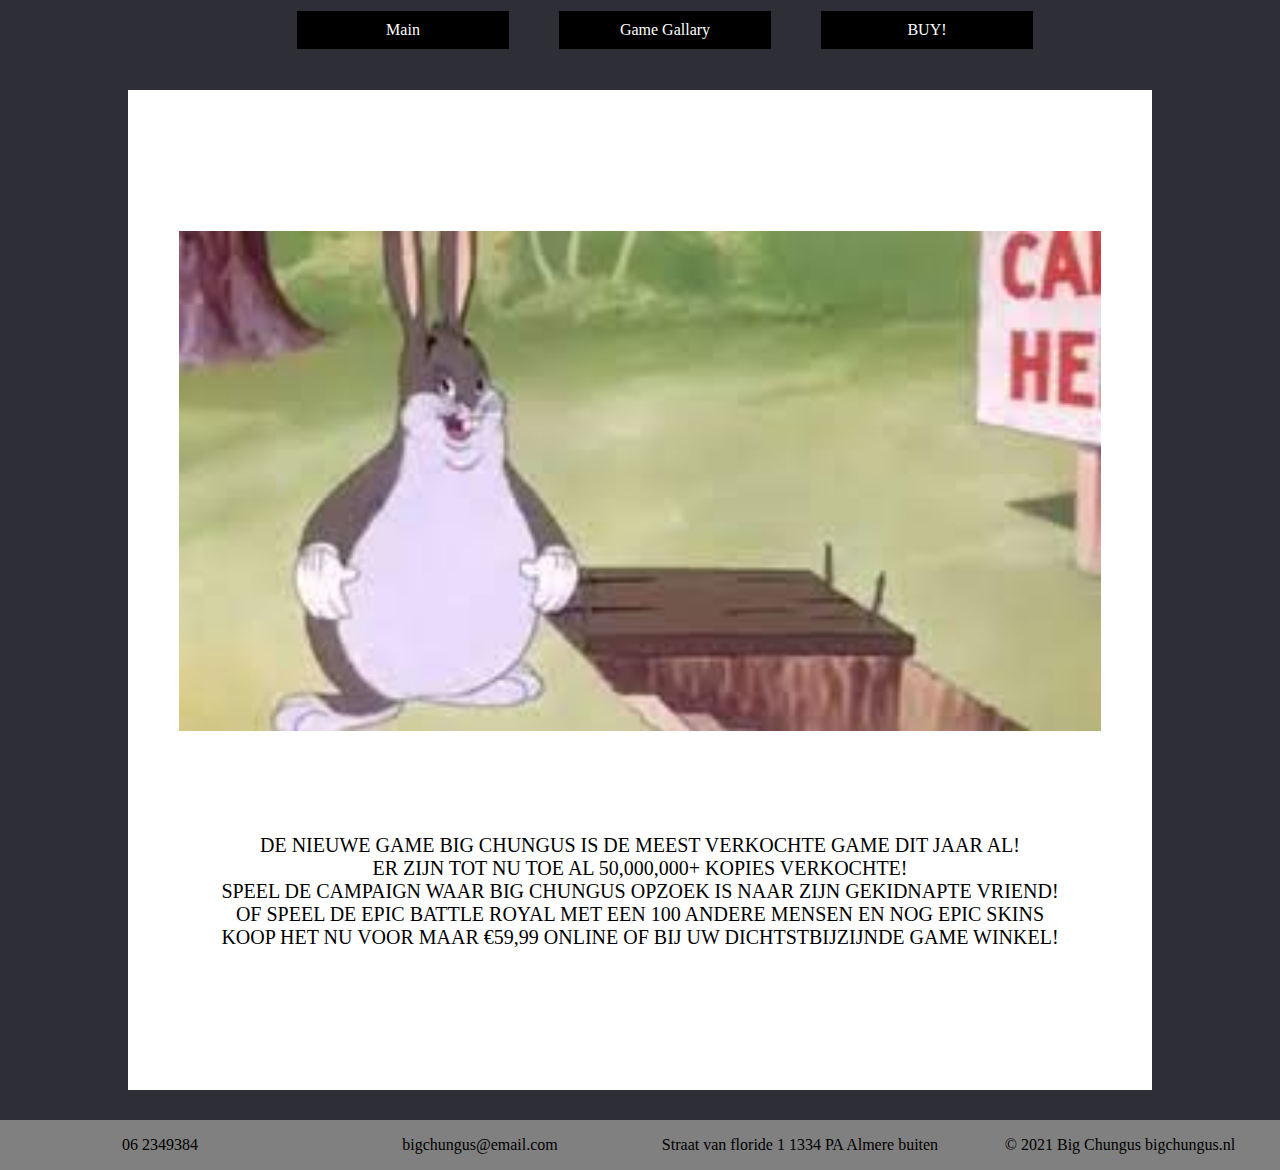
<file: index.html>
<!DOCTYPE html>
<html lang="en">
<head>
  <meta charset="UTF-8">
  <meta http-equiv="X-UA-Compatible" content="IE=edge">
  <meta name="viewport" content="width=device-width, initial-scale=1.0">
  <link rel="stylesheet" href="style.css">
  <title>Big Chungus</title>
</head>


<body>

  <!Header>
  <div class="header">
    <a href="./index.html" class="page-header page">Main<div class="header-main header-content"></div></a>
    <a href="./gallary.html" class="page-img page">Game Gallary<div class="header-img header-content"></div></a>
    <a href="./buy.html" class="page-buy page">BUY!<div class="header-kopen header-content"></div></a>
  </div>
  
  <!Content>
  <div class="content">
    <div class="content-img"></div>
    <div class="content-text">
      DE NIEUWE GAME BIG CHUNGUS IS DE MEEST VERKOCHTE GAME DIT JAAR AL!<br>
      ER ZIJN TOT NU TOE AL 50,000,000+ KOPIES VERKOCHTE!<br>
      SPEEL DE CAMPAIGN WAAR BIG CHUNGUS OPZOEK IS NAAR ZIJN GEKIDNAPTE VRIEND!<BR>
      OF SPEEL DE EPIC BATTLE ROYAL MET EEN 100 ANDERE MENSEN EN NOG EPIC SKINS<br>
      KOOP HET NU VOOR MAAR €59,99 ONLINE OF BIJ UW DICHTSTBIJZIJNDE GAME WINKEL!
    </div>
  </div>

  <!Footer>
  <div class="footer">
    <div class="footer-number footer-content"><p class="footer-text">06 2349384</p></div>
    <div class="footer-email footer-content"><p class="footer-text">bigchungus@email.com</p></div>
    <div class="footer-locatie footer-content"><p class="footer-text">Straat van floride 1 1334 PA Almere buiten</p></div>
    <div class="footer-copyright footer-content"><p class="footer-text">© 2021 Big Chungus bigchungus.nl</p></div>
  </div>
  
</body>


</html>
</file>
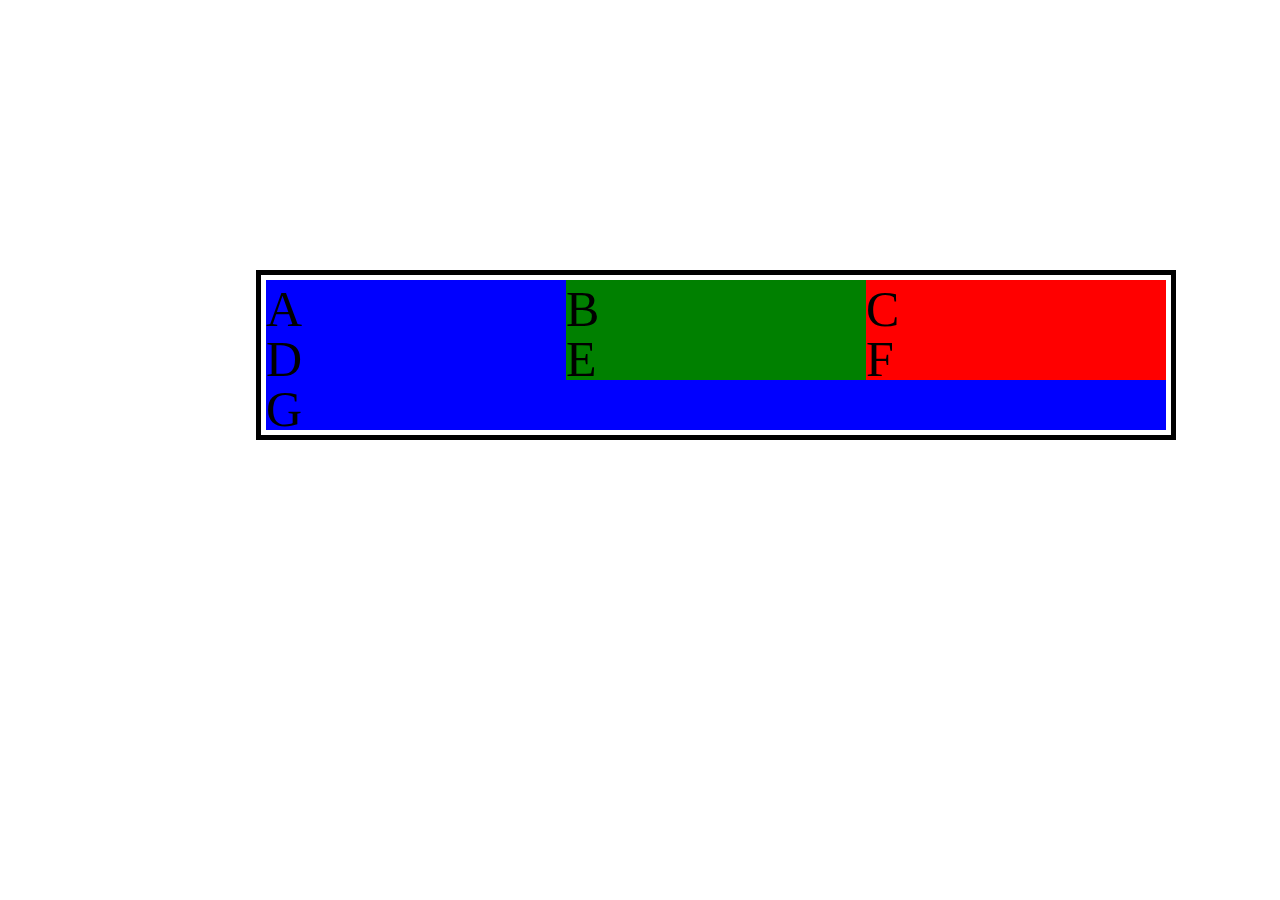
<file: eindtoets/opdracht-3/index.html>
<!DOCTYPE html>
<html lang="en">
<head>
  <meta charset="UTF-8">
  <meta http-equiv="X-UA-Compatible" content="IE=edge">
  <meta name="viewport" content="width=device-width, initial-scale=1.0">
  <link rel="stylesheet" href="style.css">
  <title>Document</title>
</head>
<body>
  <div class="container">
    <div class="item item-1">A</div>
    <div class="item item-2">B</div>
    <div class="item item-3">C</div>
    <div class="item item-4">D</div>
    <div class="item item-5">E</div>
    <div class="item item-6">F</div>
    <div class="item item-7">G</div>
  </div>
  
</body>
</html>
</file>
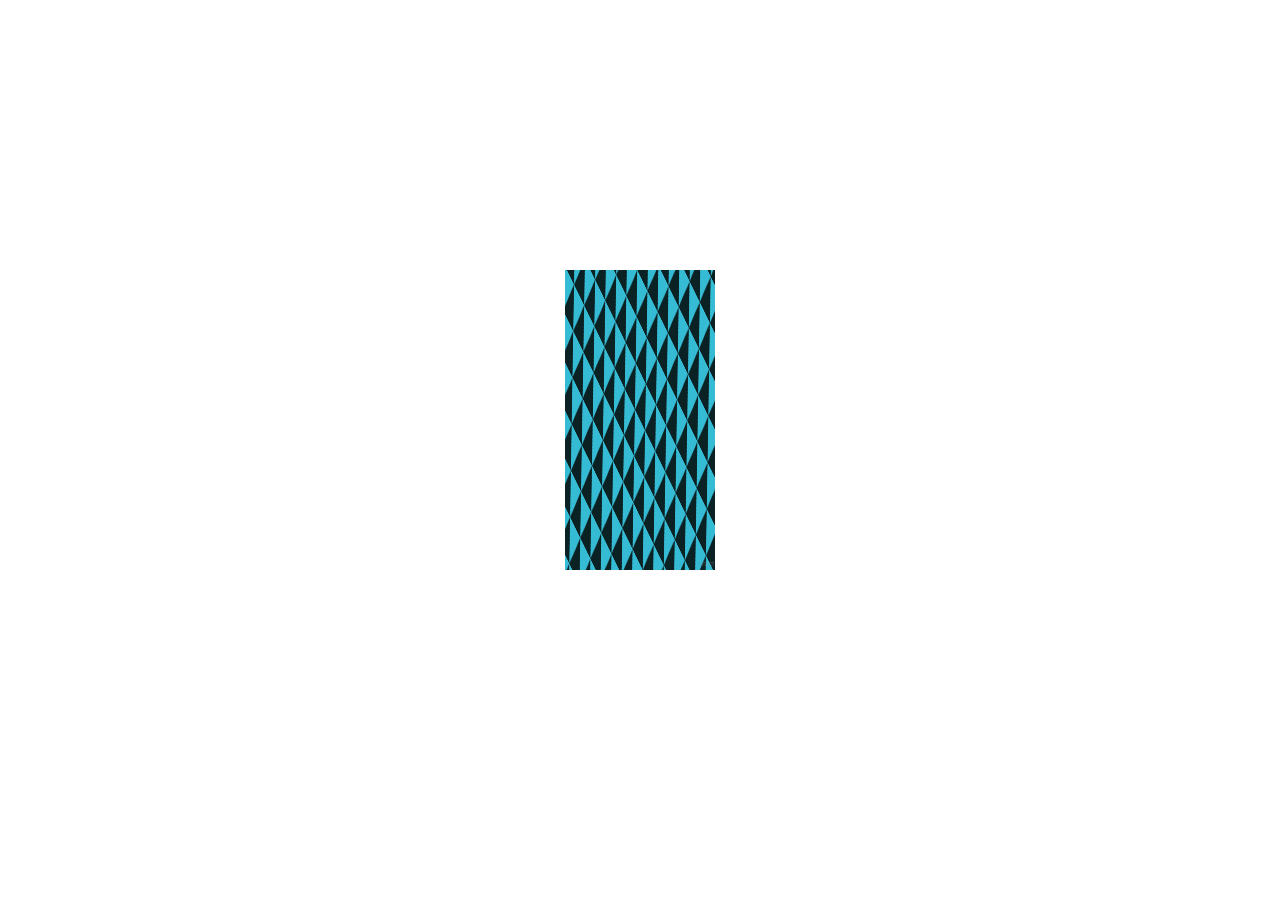
<file: eindtoets/opdracht-5/index.html>
<!DOCTYPE html>
<html lang="en">
<head>
  <meta charset="UTF-8">
  <meta http-equiv="X-UA-Compatible" content="IE=edge">
  <meta name="viewport" content="width=device-width, initial-scale=1.0">
  <link rel="stylesheet" href="style.css">
  <title>Document</title>
</head>
<body>
  <a href="https://www.mmajunkie.com" target="blank"><img src="coolbackground.svg" alt="werkt niet" class="img"></a>
 
</body>
</html>
</file>
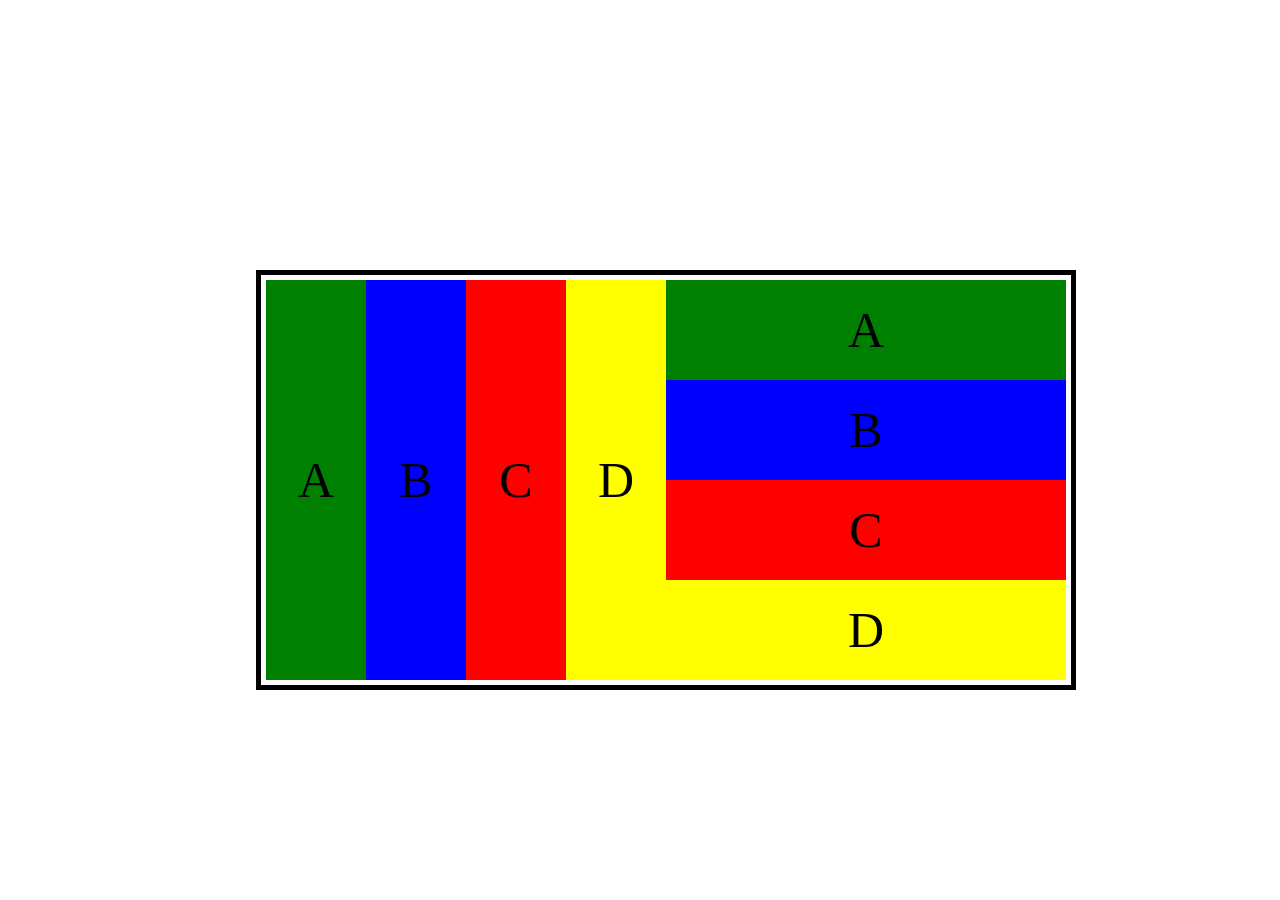
<file: eindtoets/opdracht-7/index.html>
<!DOCTYPE html>
<html lang="en">
<head>
  <meta charset="UTF-8">
  <meta http-equiv="X-UA-Compatible" content="IE=edge">
  <meta name="viewport" content="width=device-width, initial-scale=1.0">
  <link rel="stylesheet" href="style.css">
  <title>Document</title>
</head>
<body>
  <div class="container">
    <div class="item item-1">A</div>
    <div class="item item-2">B</div>
    <div class="item item-3">C</div>
    <div class="item item-4">D</div>
    <div class="item item-5">A</div>
    <div class="item item-6">B</div>
    <div class="item item-7">C</div>
    <div class="item item-8">D</div>
  </div>
  
</body>
</html>
</file>
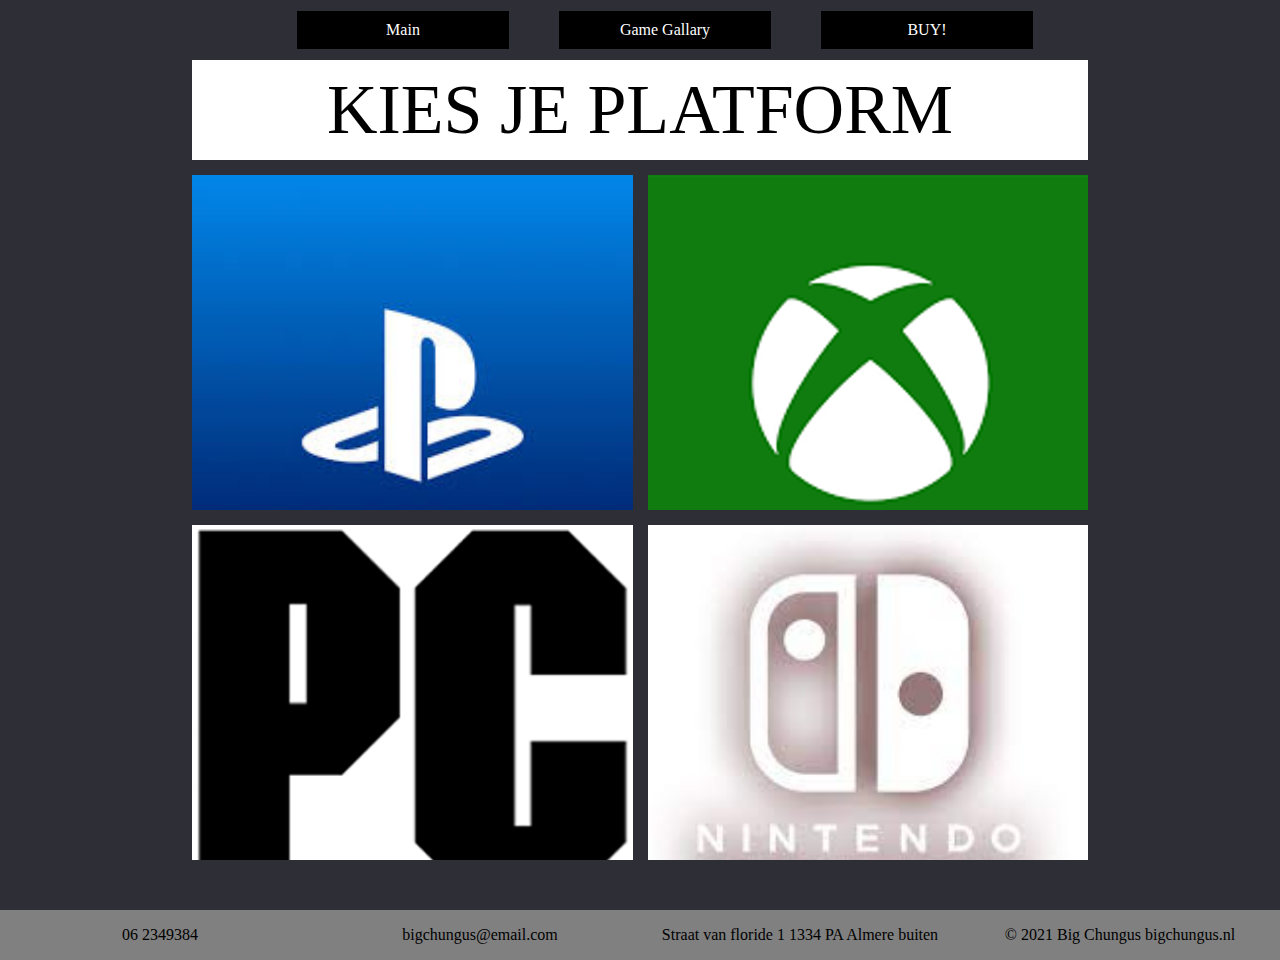
<file: buy.html>
<!DOCTYPE html>
<html lang="en">
<head>
  <meta charset="UTF-8">
  <meta http-equiv="X-UA-Compatible" content="IE=edge">
  <meta name="viewport" content="width=device-width, initial-scale=1.0">
  <link rel="stylesheet" href="buy.css">
  <title>Store</title>
</head>


<body>

  <!Header>
  <div class="header">
    <a href="./index.html" class="page-header page">Main<div class="header-main header-content"></div></a>
    <a href="./gallary.html" class="page-img page">Game Gallary<div class="header-img header-content"></div></a>
    <a href="./buy.html" class="page-buy page">BUY!<div class="header-kopen header-content"></div></a>
  </div>

  <!Kopen>
  <div class="kopen">
    <div class="kopen-text">KIES JE PLATFORM</div>
    <div class="kopen-playstation kopen-img"></div>
    <div class="kopen-xbox kopen-img"></div>
    <div class="kopen-pc kopen-img"></div>
    <div class="kopen-switch kopen-img"></div>
  </div>

  <!Footer>
  <div class="footer">
    <div class="footer-number footer-content"><p class="footer-text">06 2349384</p></div>
    <div class="footer-email footer-content"><p class="footer-text">bigchungus@email.com</p></div>
    <div class="footer-locatie footer-content"><p class="footer-text">Straat van floride 1 1334 PA Almere buiten</p></div>
    <div class="footer-copyright footer-content"><p class="footer-text">© 2021 Big Chungus bigchungus.nl</p></div>
  </div>
  
</body>


</html>
</file>
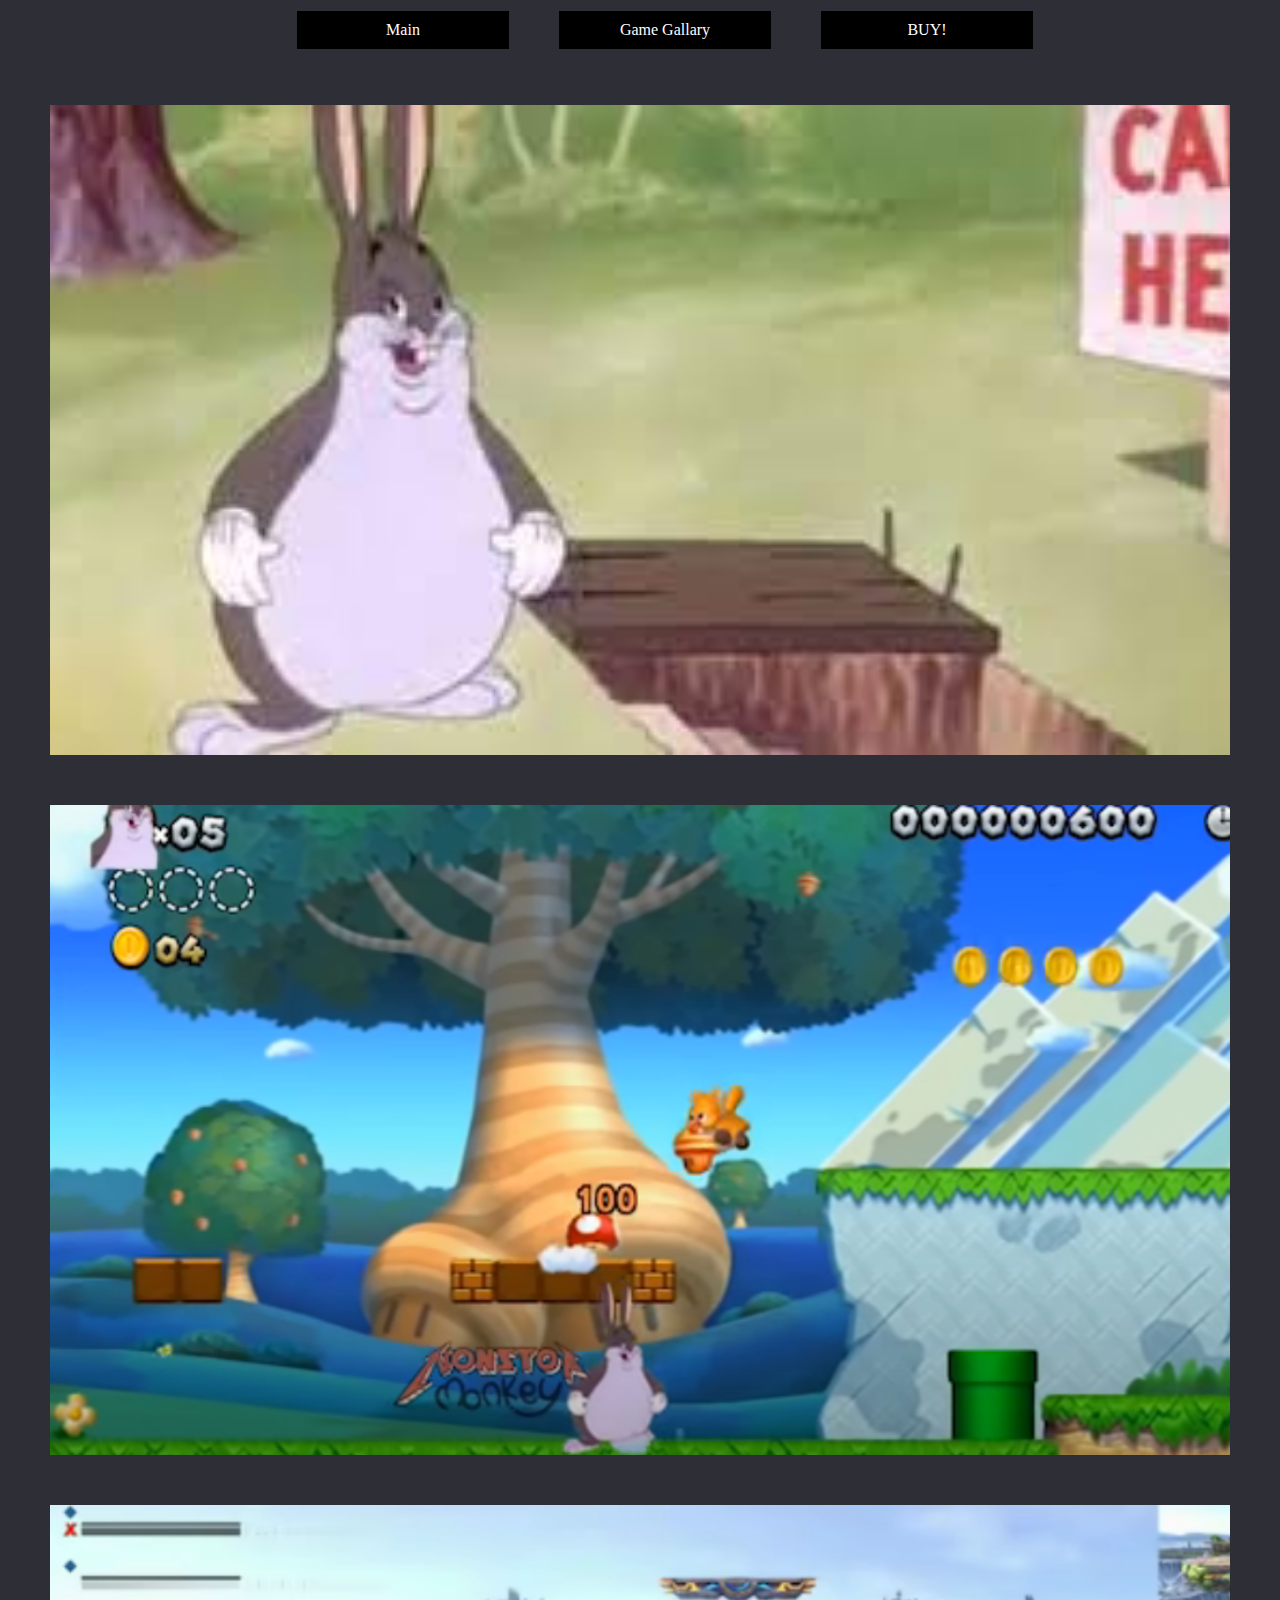
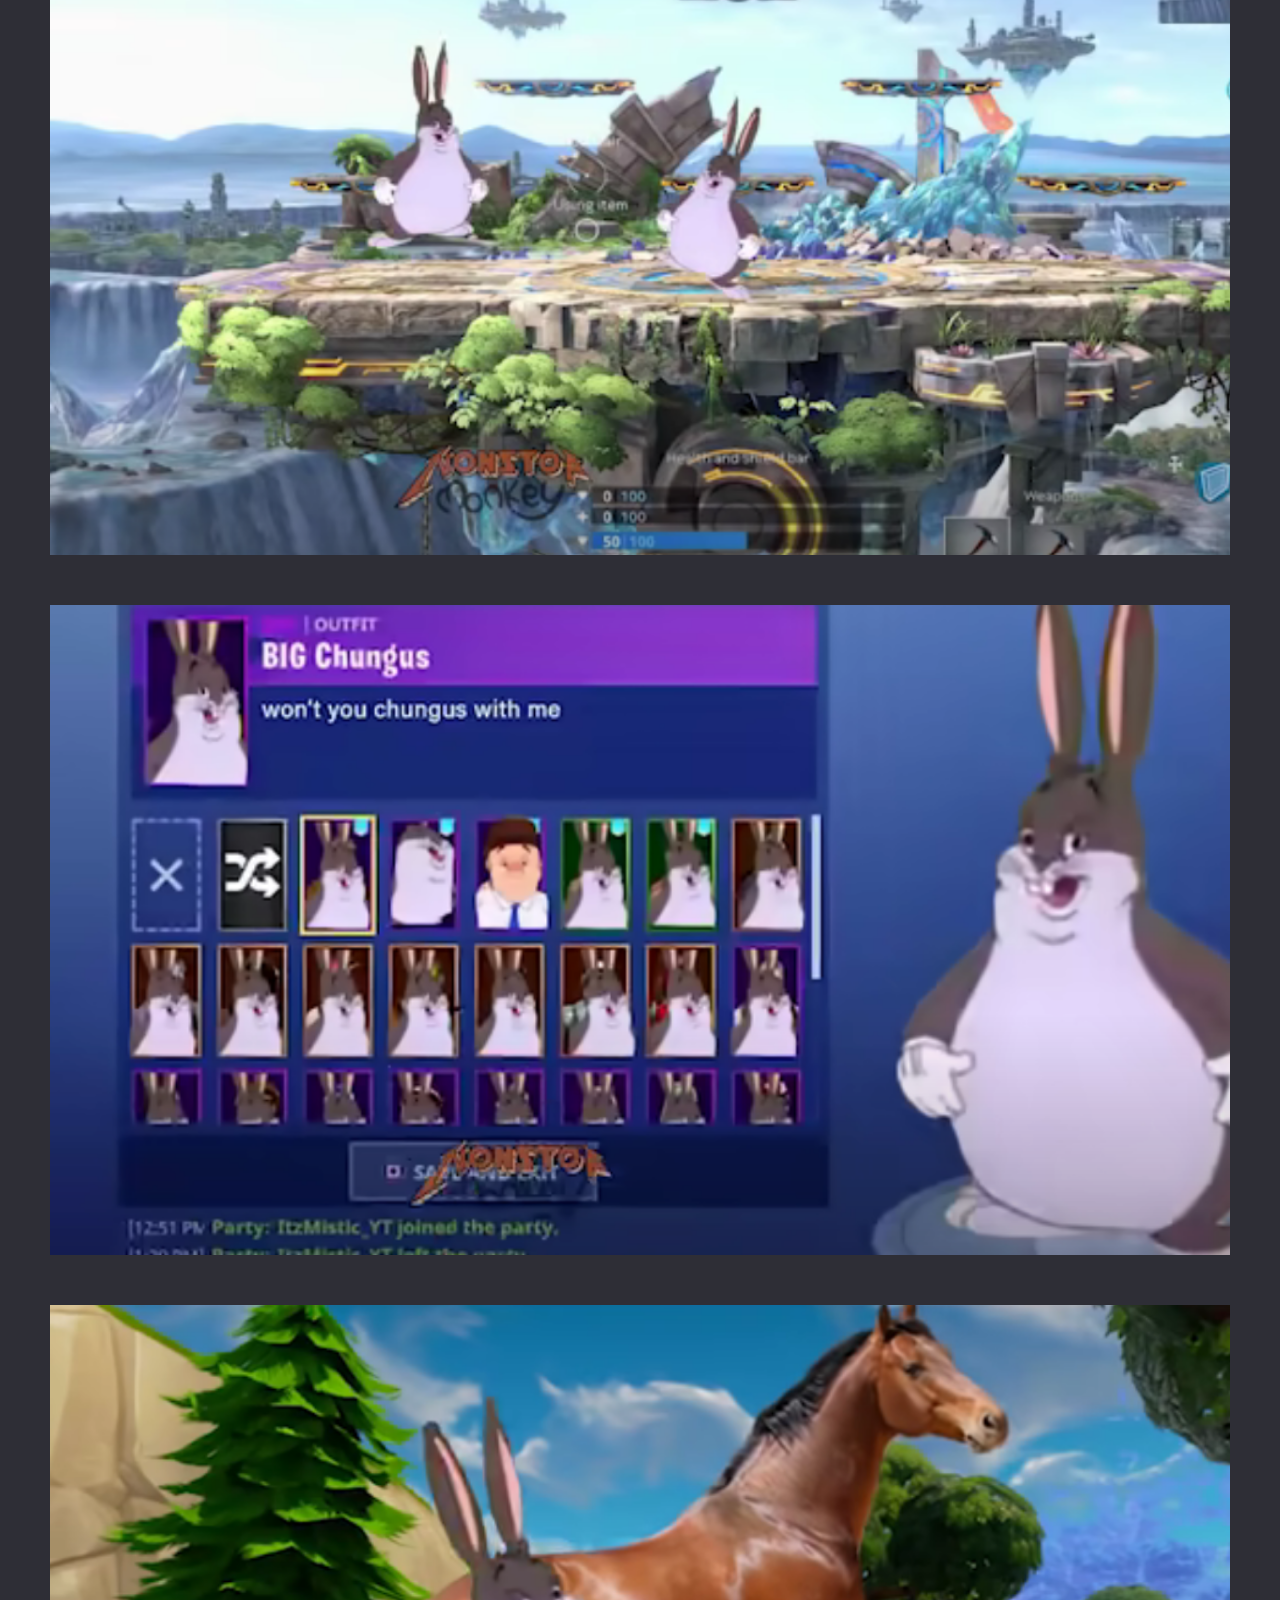
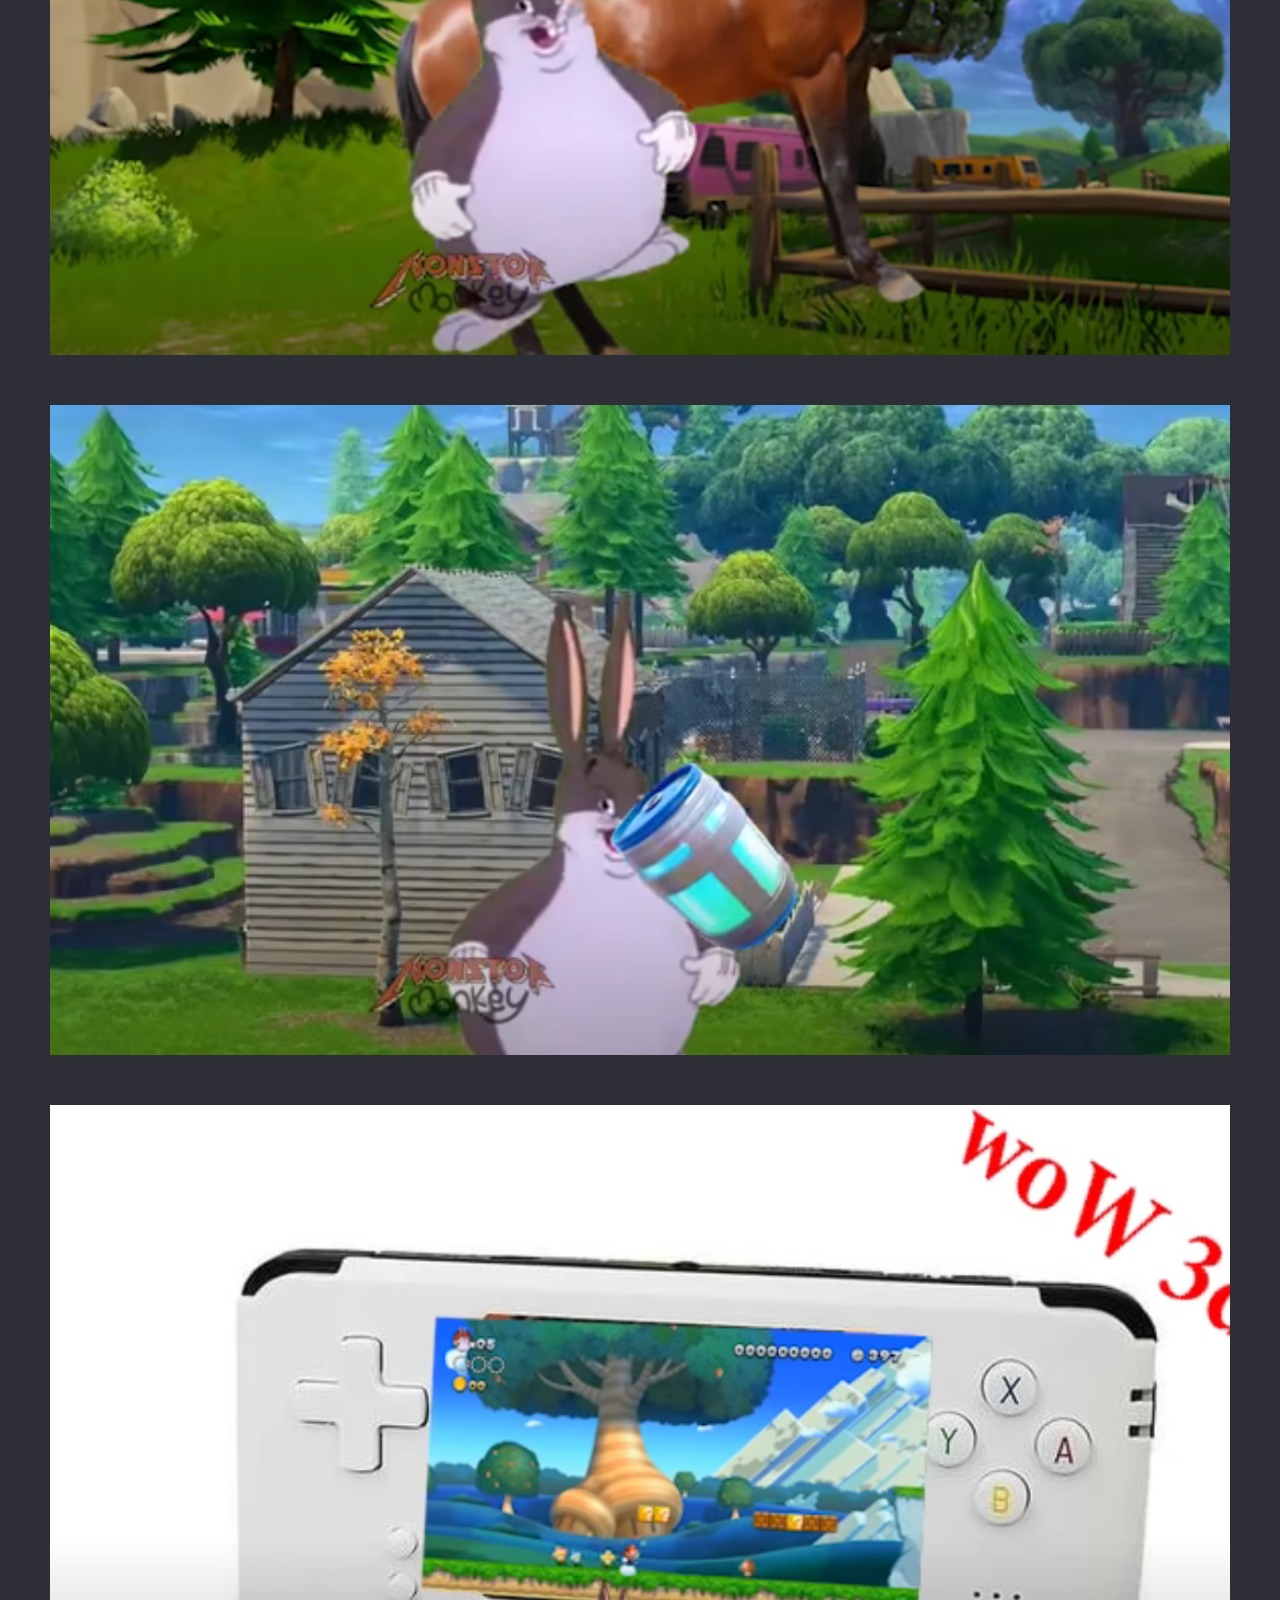
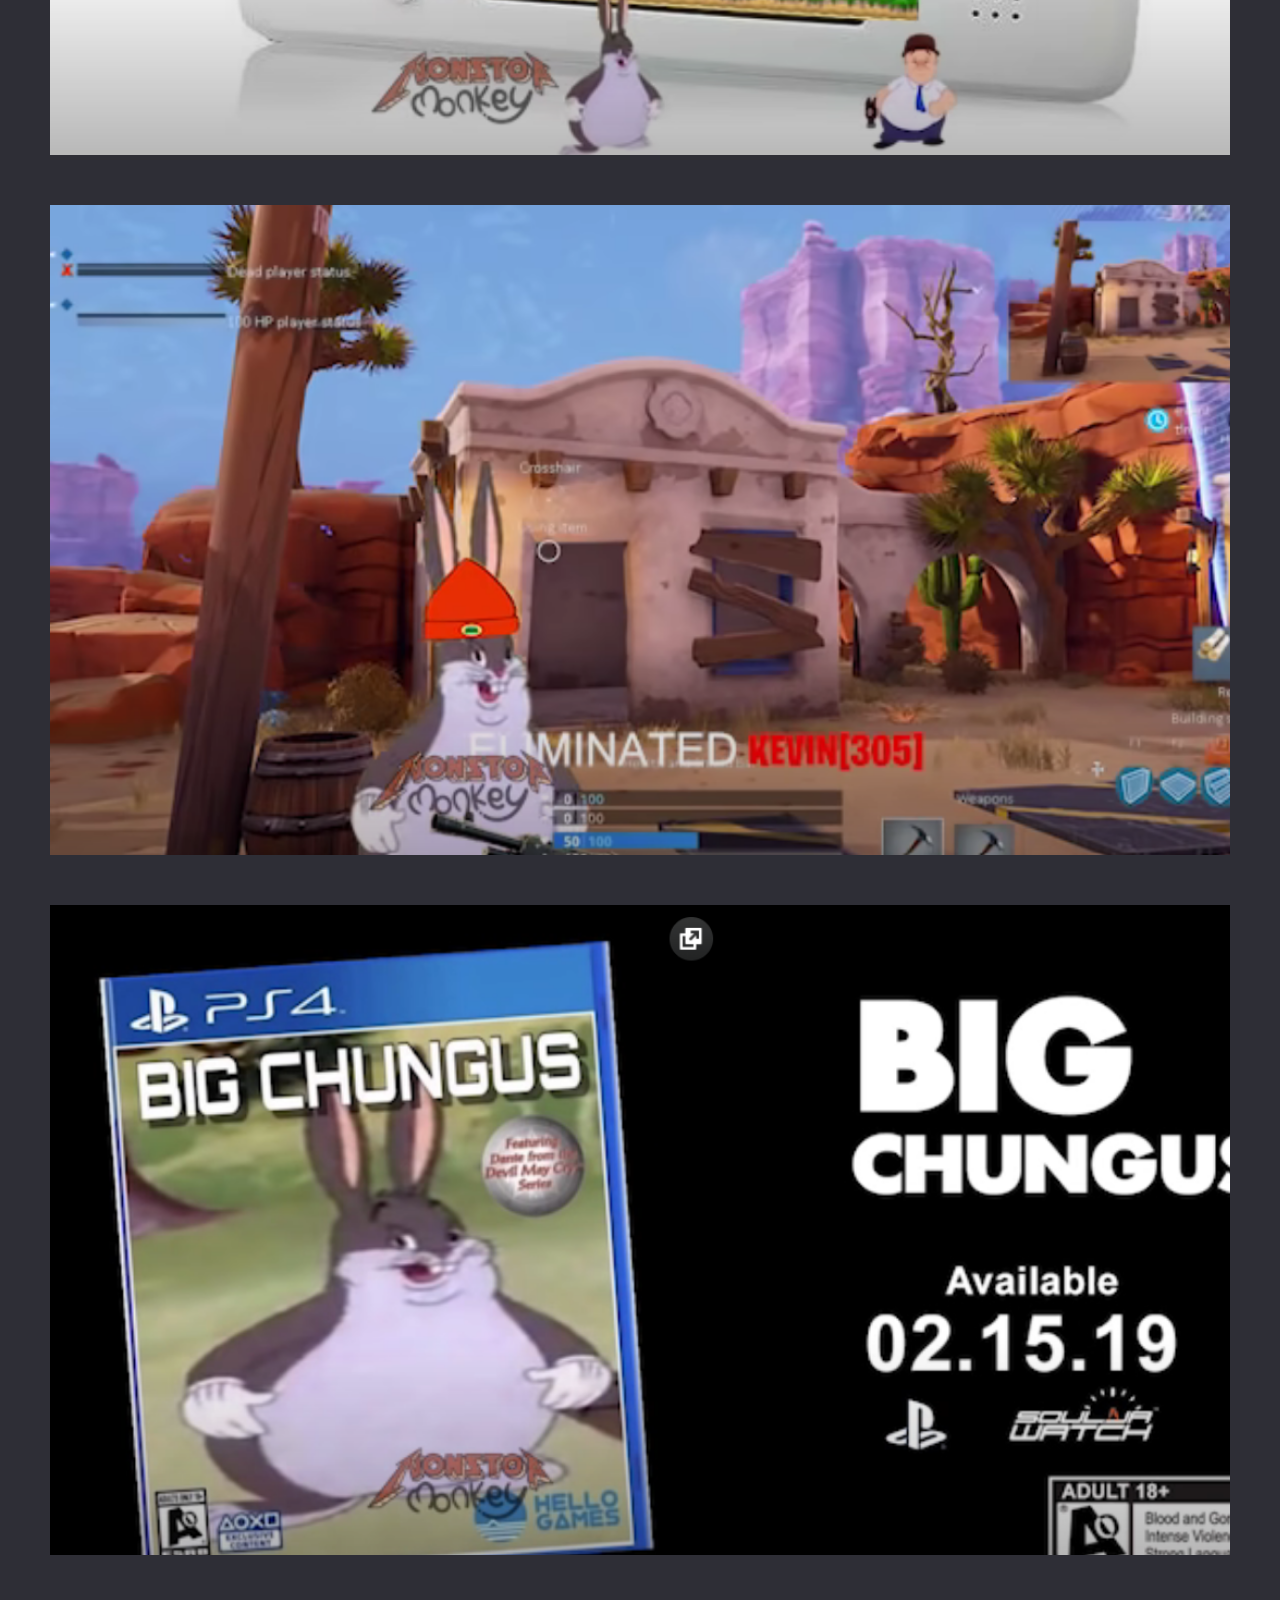
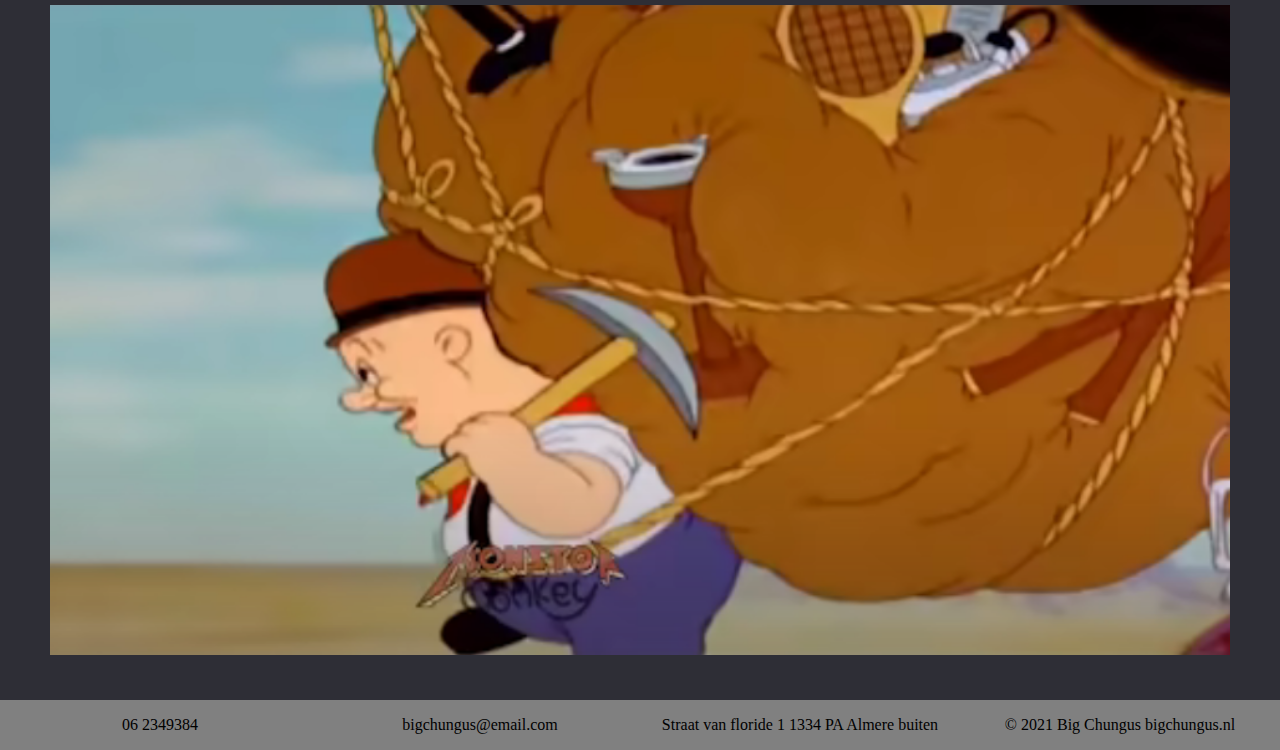
<file: gallary.html>
<!DOCTYPE html>
<html lang="en">
<head>
  <meta charset="UTF-8">
  <meta http-equiv="X-UA-Compatible" content="IE=edge">
  <meta name="viewport" content="width=device-width, initial-scale=1.0">
  <link rel="stylesheet" href="gallary.css">
  <title>Gallary</title>
</head>


<body>

  <!Header>
  <div class="header">
    <a href="./index.html" class="page-header page">Main<div class="header-main header-content"></div></a>
    <a href="./gallary.html" class="page-img page">Game Gallary<div class="header-img header-content"></div></a>
    <a href="./buy.html" class="page-buy page">BUY!<div class="header-kopen header-content"></div></a>
  </div>
  
  <!Gallary>
  <div class="gallary">
    <div class="gallary-img-1 gallary-img"></div>
    <div class="gallary-img-2 gallary-img"></div>
    <div class="gallary-img-3 gallary-img"></div>
    <div class="gallary-img-4 gallary-img"></div>
    <div class="gallary-img-5 gallary-img"></div>
    <div class="gallary-img-6 gallary-img"></div>
    <div class="gallary-img-7 gallary-img"></div>
    <div class="gallary-img-8 gallary-img"></div>
    <div class="gallary-img-9 gallary-img"></div>
    <div class="gallary-img-10 gallary-img"></div>
  </div>

  <!Footer>
  <div class="footer">
    <div class="footer-number footer-content"><p class="footer-text">06 2349384</p></div>
    <div class="footer-email footer-content"><p class="footer-text">bigchungus@email.com</p></div>
    <div class="footer-locatie footer-content"><p class="footer-text">Straat van floride 1 1334 PA Almere buiten</p></div>
    <div class="footer-copyright footer-content"><p class="footer-text">© 2021 Big Chungus bigchungus.nl</p></div>
  </div>
  
</body>


</html>
</file>
<file: style.css>
*{
  margin: 0px;
  background-color: rgb(46, 46, 54);
}

/*Header*/

@keyframes SlideInFromTop{
  0% {
    transform: translateY(-150%);
  }

  100% {
    transform: translateY(0%);
  }
}

.header{
  display: flex;
  width: 100%;
  height: 60px;
  justify-content: center;
  align-content: center;
  flex-direction: row;
  flex-wrap: wrap;
  flex-grow: 1;
}

.page{
  width: 15%;
  justify-content: center;
  align-content: center;
  display: flex;
  padding: 10px;
  margin-left: 50px;
  text-decoration: none;
  background-color: black;
  color: white;
  animation: 0.5s ease-out 0s 1 SlideInFromTop;
}

.page:hover{
  transform: scale(1.2); 
   transition: transform .2s;
}


/*Content*/

.content{
  width: 80%;
  height: 1000px;
  margin-top: 30px;
  margin-bottom: 30px;
  margin-left: 10%;
  align-content: center;
  justify-content: center;
  display: flex;
  flex-grow: 1;
  flex-direction: column;
  background-color: white;
}

.content-img{
  height: 50%;
  margin: 5%;
  background-image: url(./images/chungus.jfif) ;
  background-size: cover;
}

.content-text{
  height: auto;
  margin: 5%;
  background-color: white;
  font-size: 20px;
  text-align: center;
}

/*Footer*/

.footer{

  display: grid;
  left: 0px;
  bottom: 0px;
  width: 100%;
  height: 50px;
  grid-template-columns: repeat(4, 1fr);
}

.footer-content{
  background-color: gray;
  display: grid;
  align-content: center;
  justify-content: center;
}

.footer-text{
  background-color: gray;
}

/*Tablet Screen*/

@media screen and (max-width: 1150px) and (min-width: 481px){
  .footer{
    grid-template-columns: repeat(2, 1fr);
    grid-template-rows: repeat(2, 1fr);
  }

  .content-img{
    height: 30%;
  }

  .content{
    height: 700px;
  }

  .page{
    margin-left: 25px;
  }

}

/*Phone Screen*/

@media screen and (max-width: 480px){
  .footer{
    grid-template-columns: repeat(1, 1fr);
    grid-template-rows: repeat(4, 1fr);
  }

  .content-img{
    height:15% ;
  }

  .content{
    height: 600px;
  }

  .page{
    margin-left: 5px;
  }
}
</file>
<file: eindtoets/opdracht-3/style.css>
*{
  margin: 0px;
  padding: 0px;
  font-size: 50px
}

.container{
  width: 900px;
  height: 150px;
  margin-left: 20%;
  margin-top: 30vh;
  display: flex;
  flex-wrap: wrap;
  padding: 5px;
  border: solid 5px;
}

.item{
  width: 300px;
  height: 50px;
}

.item-1, .item-4, .item-7{
  background-color: blue;
}

.item-2, .item-5{
  background-color: green;
}

.item-3, .item-6{
  background-color: red;
}

.item-7{
  width: 900px;
}

@media screen and (max-width: 1169px ) and (min-width:571px){
  .container{
    width: 600px;
    height: 200px;
  }

  .item-7{
    width: 600px;
  }


}

@media screen and (max-width: 570px){
  .container{
    width: 280px;
    height: auto;
  }
  

}
</file>
<file: eindtoets/opdracht-5/style.css>
*{
  padding: 0px;
  margin: 0px;
}

.img{
  width: 150px;
  height: 300px;
  margin-left: 50%;
  transform: translateX(-75px);
  margin-top: 30vh;
}
</file>
<file: eindtoets/opdracht-7/style.css>
*{
  margin: 0px;
  padding: 0px;
  font-size: 50px
}

.container{
  display: grid;
  width: 800px;
  height: 400px;
  margin-left: 20%;
  margin-top: 30vh;
  grid-template-columns: repeat(8,1fr);
  grid-template-rows: repeat(4, 1fr);
  grid-auto-flow: dense;
  padding: 5px;
  border: solid 5px;
}

.item{
  width: auto;
  height: auto;
  display: grid;
  text-align: center;
  justify-content: center;
  align-items: center;
}

.item-1,.item-5{
  background-color: green;
}
.item-2,.item-6{
  background-color: blue;
}
.item-3,.item-7{
  background-color: red;
}
.item-4,.item-8{
  background-color: yellow;
}
.item-1,.item-2,.item-3,.item-4{
  grid-column: span 1;
  grid-row: span 4;
}

.item-5,.item-6,.item-7,.item-8{
  grid-column: span 4;
  grid-row: span 1;
}
</file>
<file: buy.css>
*{
  margin: 0px;
  background-color: rgb(46, 46, 54);
}

/*Header*/

@keyframes SlideInFromTop{
  0% {
    transform: translateY(-150%);
  }

  100% {
    transform: translateY(0%);
  }
}

.header{
  display: flex;
  width: 100%;
  left: 0px;
  top: 0px;
  height: 60px;
  justify-content: center;
  align-content: center;
  flex-direction: row;
  flex-wrap: wrap;
  flex-grow: 1;
}

.page{
  width: 15%;
  justify-content: center;
  align-content: center;
  display: flex;
  padding: 10px;
  margin-left: 50px;
  text-decoration: none;
  background-color: black;
  color: white;
  animation: 0.5s ease-out 0s 1 SlideInFromTop;
}

.page:hover{
  transform: scale(1.2);
  transition: transform .2s;
}

/*kopen*/

.kopen{
  display: grid;
  grid-template-columns: repeat(2, 1fr);
  grid-template-rows: 0.3fr repeat(2, 1fr); 
  width: 50%;
  height: 800px;
  margin-bottom: 50px;
  margin-left: 25%;
  grid-auto-flow: dense;
  row-gap: 15px;
  column-gap: 15px;
}

.kopen-text{
  font-size: 70px;
  display: grid;
  justify-content: center;
  align-content: center;
  grid-column: span 2;
  background-color: white;
  padding: 5px;
}

.kopen-playstation{
background-image: url(./images/playstation.jfif);
background-size: cover;
}

.kopen-xbox{
background-image: url(./images/xbox.png);
background-size: cover;
}

.kopen-pc{
background-image: url(./images/pc.png);
background-size: cover;
}

.kopen-switch{
background-image: url(./images/switch.jfif);
background-size: cover;
}

.kopen-img{
  padding: 10px;
}

/*Footer*/

.footer{

  display: grid;
  left: 0px;
  bottom: 0px;
  width: 100%;
  height: 50px;
  grid-template-columns: repeat(4, 1fr);
}

.footer-content{
  background-color: gray;
  display: grid;
  align-content: center;
  justify-content: center;
}

.footer-text{
  background-color: gray;
}

/*Pc Screen*/

@media screen and (max-width:1300px) and (min-width: 1151px){
  .kopen{
    width: 70%;
    margin-left: 15%;
  }
}

/*Tablet Screen*/

@media screen and (max-width: 1150px) and (min-width: 481px){
  .footer{
    grid-template-columns: repeat(2, 1fr);
    grid-template-rows: repeat(2, 1fr);
  }
  .page{
    margin-left: 25px;
  }

  .kopen{
    width: 30%;
    margin-left: 35%;
    margin-right: 35%;
    grid-template-columns: repeat(1, 1fr);
    grid-template-rows: 0.3fr repeat(4, 1fr); 
    height: 1500px;
  }

  .kopen-img{
    height: auto;
  }

  .kopen-text{
    grid-column: span 1;
  }

}

/*Phone Screen*/

@media screen and (max-width: 480px){
  .footer{
    grid-template-columns: repeat(1, 1fr);
    grid-template-rows: repeat(4, 1fr);
  }
  .page{
    margin-left: 5px;
  }

  .kopen{
    width: 60%;
    margin-left: 10%;
    grid-template-columns: repeat(1, 1fr);
    grid-template-rows: 0.3fr repeat(4, 1fr); 
    height: 1500px;
  }

  .kopen-text{
    grid-column: span 1;
  }

}
</file>
<file: gallary.css>
*{
  margin: 0px;
  background-color: rgb(46, 46, 54);
}

/*Header*/

@keyframes SlideInFromTop{
  0% {
    transform: translateY(-150%);
  }

  100% {
    transform: translateY(0%);
  }
}

.header{
  display: flex;
  width: 100%;
  height: 60px;
  justify-content: center;
  align-content: center;
  flex-direction: row;
  flex-wrap: wrap;
  flex-grow: 1;
}

.page{
  width: 15%;
  justify-content: center;
  align-content: center;
  display: flex;
  padding: 10px;
  margin-left: 50px;
  text-decoration: none;
  background-color: black;
  color: white;
  animation: 0.5s ease-out 0s 1 SlideInFromTop;
}

.page:hover{
  transform: scale(1.2); 
  transition: transform .2s;
}

/*Gallary*/

.gallary{
  display: grid;
  width: 96%;
  margin-left: 2%;
  height: 2000px;
  margin-top: 20px;
  margin-bottom: 20px;
  flex-direction: column;
  grid-auto-flow: dense;
  grid-template-columns: repeat(2, 1fr);
  grid-template-rows: repeat(5, 1fr);
}

.gallary-img:hover{
  transform: scale(1.08);
}

.gallary-img{
  margin: 2%;
  width: auto;
  height: auto;
}

.gallary-img-1{
  background-image: url(./images/chungus.jfif);
  background-size: cover;
}

.gallary-img-2{
  background-image: url(./images/chungus-1.png);
  background-size: cover;
}

.gallary-img-3{
  background-image: url(./images/chungus-2.png);
  background-size: cover;
}

.gallary-img-4{
  background-image: url(./images/chungus-3.png);
  background-size: cover;
}

.gallary-img-5{
  background-image: url(./images/chungus-4.png);
  background-size: cover;
}

.gallary-img-6{
  background-image: url(./images/chungus-5.png);
  background-size: cover;
}

.gallary-img-7{
  background-image: url(./images/chungus-6.png);
  background-size: cover;
}

.gallary-img-8{
  background-image: url(./images/chungus-7.png);
  background-size: cover;
}

.gallary-img-9{
  background-image: url(./images/chungus-8.png);
  background-size: cover;
}

.gallary-img-10{
  background-image: url(./images/chungus-9.png);
  background-size: cover;
}


/*Footer*/

.footer{

  display: grid;
  left: 0px;
  bottom: 0px;
  width: 100%;
  height: 50px;
  grid-template-columns: repeat(4, 1fr);
}

.footer-content{
  background-color: gray;
  display: grid;
  align-content: center;
  justify-content: center;
}

.footer-text{
  background-color: gray;
}

/*Pc Screen*/

@media screen and (max-width: 1300px) and (min-width: 1151px){
  .gallary{
    grid-template-columns: repeat(1, 1fr);
    grid-template-rows: repeat(10, 1fr);
    height: 7000px;
  }
}

/*Tablet Screen*/

@media screen and (max-width: 1150px) and (min-width: 481px){
  .footer{
    grid-template-columns: repeat(2, 1fr);
    grid-template-rows: repeat(2, 1fr);
  }
  .page{
    margin-left: 25px;
  }
  
  .gallary{
    grid-template-columns: repeat(1, 1fr);
    grid-template-rows: repeat(10, 1fr);
    height: 4000px;
  }

}

/*Phone Screen*/

@media screen and (max-width: 480px){
  .footer{
    grid-template-columns: repeat(1, 1fr);
    grid-template-rows: repeat(4, 1fr);
  }

  .page{
    margin-left: 5px;
  }

  .gallary{
    grid-template-columns: repeat(1, 1fr);
    grid-template-rows: repeat(10, 1fr);
  }

  .gallary-img{
    height: auto;
  }

}
</file>
